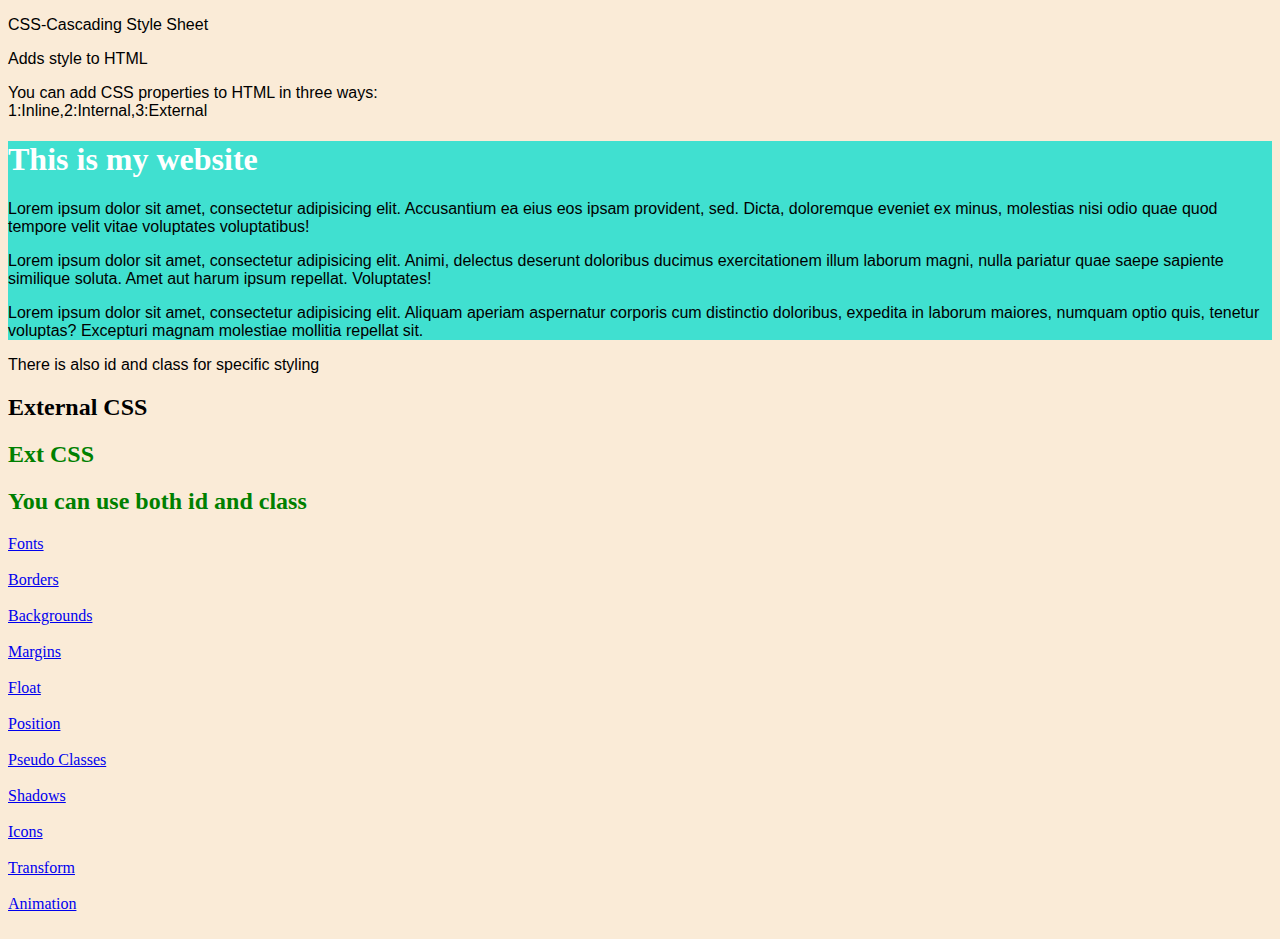
<file: index.html>
<!DOCTYPE html>
<html lang="en">
<head>
    <meta charset="UTF-8">
    <title>CSS Summary</title>
    <link rel="stylesheet" href="css/style.css">
    <link rel="shortcut icon" href="img/img_1.png" type="image/x-icon">
    <style>
        /*Internal CSS*/
        body{
            background-color: antiquewhite;
        }
        p{
            font-family: sans-serif;
        }
    </style>
</head>
<body>
<p>CSS-Cascading Style Sheet</p>
<p>Adds style to HTML</p>
<p>You can add CSS properties to HTML in three ways: <br>
1:Inline,2:Internal,3:External</p>

<!--Inline-->
<div style="background-color: turquoise">

<h1 style="color: white">This is my website</h1>

<p>Lorem ipsum dolor sit amet, consectetur adipisicing elit. Accusantium ea eius eos ipsam provident, sed. Dicta, doloremque eveniet ex minus, molestias nisi odio quae quod tempore velit vitae voluptates voluptatibus!</p>

<p>Lorem ipsum dolor sit amet, consectetur adipisicing elit. Animi, delectus deserunt doloribus ducimus exercitationem illum laborum magni, nulla pariatur quae saepe sapiente similique soluta. Amet aut harum ipsum repellat. Voluptates!</p>

<p>Lorem ipsum dolor sit amet, consectetur adipisicing elit. Aliquam aperiam aspernatur corporis cum distinctio doloribus, expedita in laborum maiores, numquam optio quis, tenetur voluptas? Excepturi magnam molestiae mollitia repellat sit.</p>
</div>
<!--External-->
    <p>There is also id and class for specific styling</p>
    <h2 id="ext">External CSS</h2>
    <h2 class="extn">Ext CSS</h2>
    <h2 id="ext2" class="extn2">You can use both id and class</h2>

<a href="fonts.html">Fonts</a>
<br><br>
<a href="borders.html">Borders</a>
<br><br>
<a href="backgrounds.html">Backgrounds</a>
<br><br>
<a href="margins.html">Margins</a>
<br><br>
<a href="float.html">Float</a>
<br><br>
<a href="position.html">Position</a>
<br><br>
<a href="pseudoclasses.html">Pseudo Classes</a>
<br><br>
<a href="shadows.html">Shadows</a>
<br><br>
<a href="icons.html">Icons</a>
<br><br>
<a href="transform.html">Transform</a>
<br><br>
<a href="animation.html">Animation</a>
<br><br>
</body>
</html>
</file>
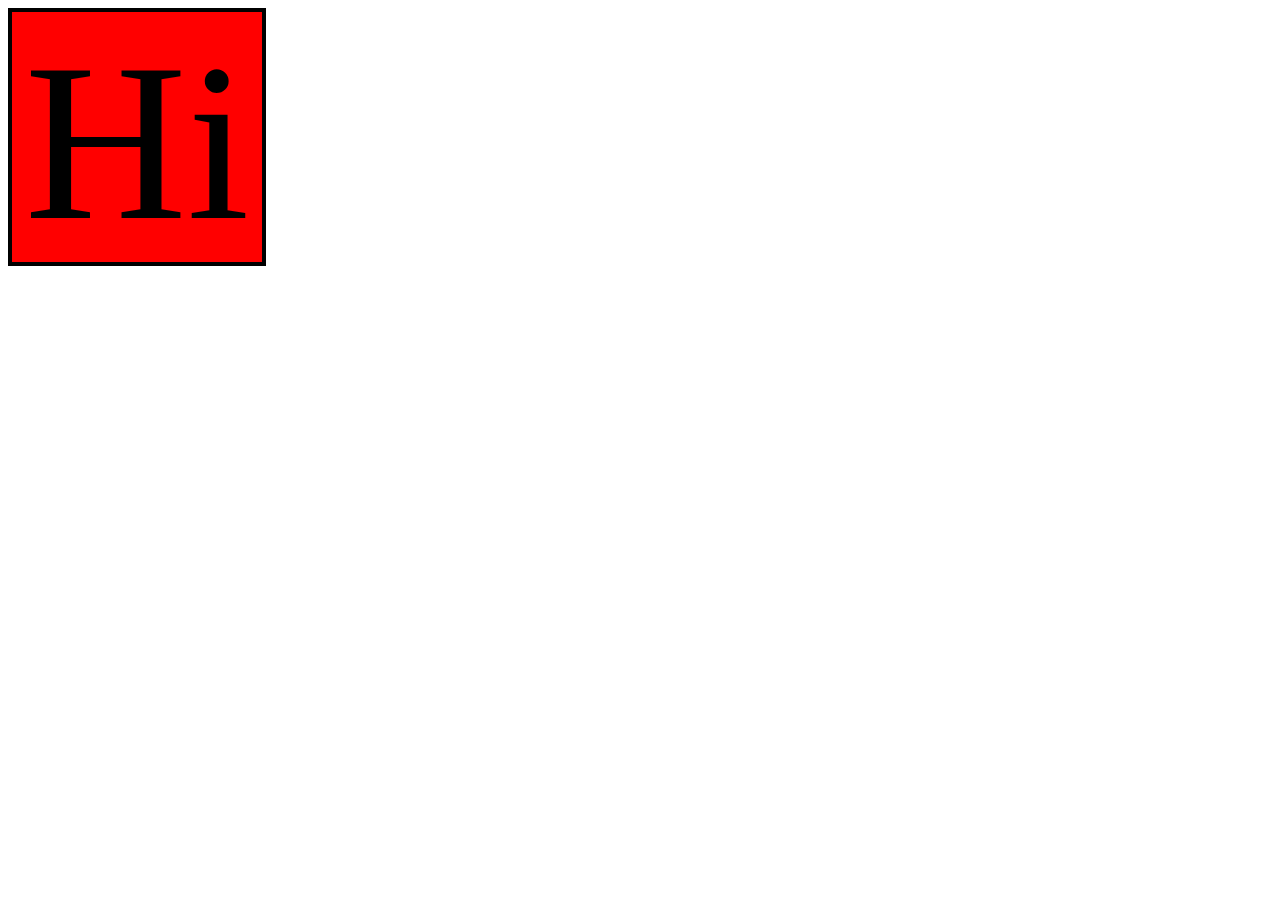
<file: animation.html>
<!DOCTYPE html>
<html lang="en">
<head>
    <meta charset="UTF-8">
    <title>Animation</title>
    <link rel="stylesheet" href="css/style3.css">
    <link rel="shortcut icon" href="img/img_1.png" type="image/x-icon">
</head>
<body>
<div id="bx">Hi</div>
<!--You can combine with pseudoclasses-->

</body>
</html>
</file>
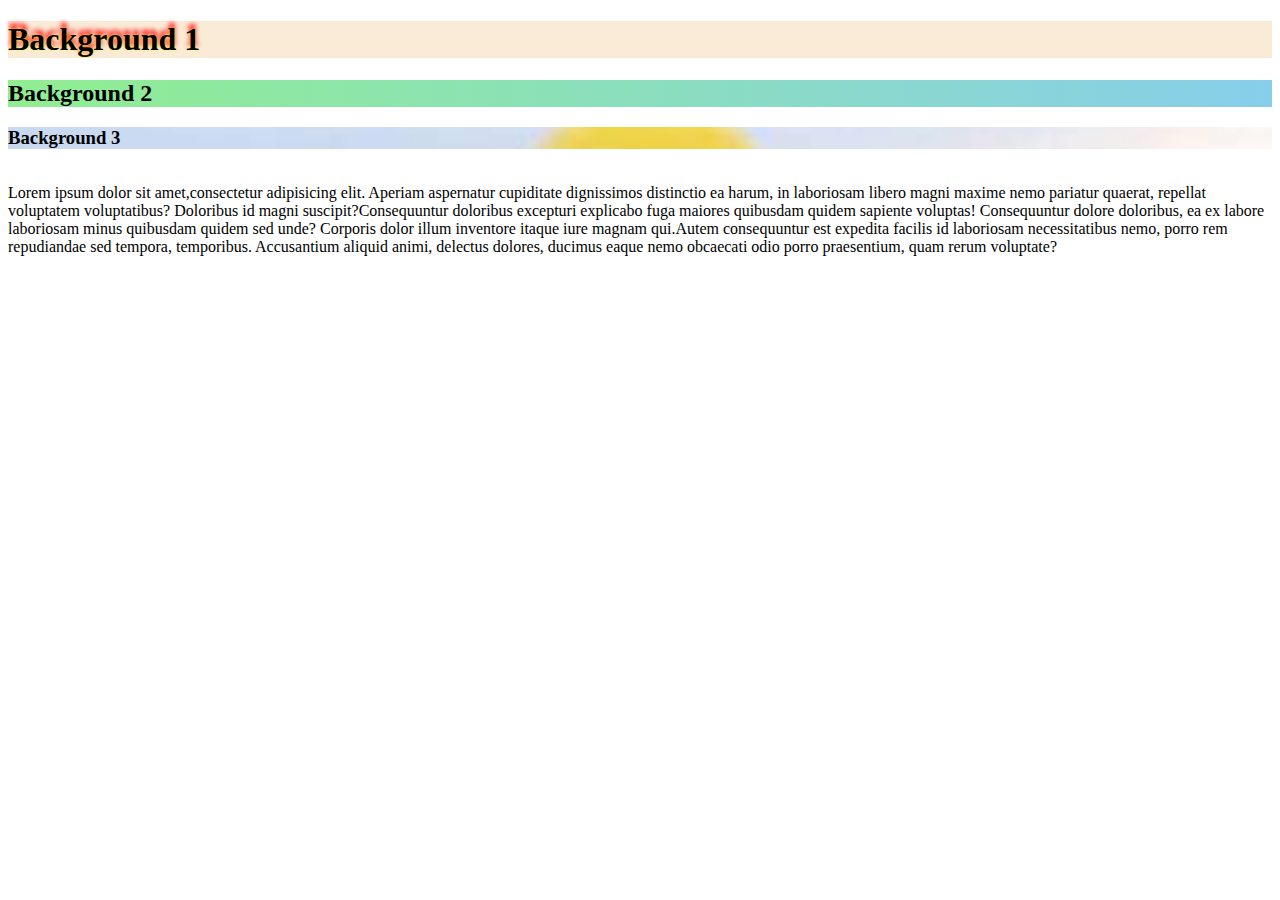
<file: backgrounds.html>
<!DOCTYPE html>
<html lang="en">
<head>
    <meta charset="UTF-8">
    <title>Backgrounds</title>
    <link rel="stylesheet" href="css/style2.css">
    <style>
        #b3{
    background-image: url("img/img.png");
    background-repeat: no-repeat;
    background-attachment: fixed;
    background-position: center;
    background-size: cover;
}
    </style>
    <link rel="shortcut icon" href="img/img_1.png" type="image/x-icon">
</head>
<body >
<div id="b1">
    <h1>Background 1</h1>
</div>
<div id="b2">
    <h2>Background 2</h2>
</div>
<div id="b3">
    <h3>Background 3</h3>
    <p><span>Lorem ipsum dolor sit amet,consectetur adipisicing elit. Aperiam aspernatur cupiditate dignissimos distinctio ea harum, in laboriosam libero magni maxime nemo pariatur quaerat, repellat voluptatem voluptatibus? Doloribus id magni suscipit?</span><span>Consequuntur doloribus excepturi explicabo fuga maiores quibusdam quidem sapiente voluptas! Consequuntur dolore doloribus, ea ex labore laboriosam minus quibusdam quidem sed unde? Corporis dolor illum inventore itaque iure magnam qui.</span><span>Autem consequuntur est expedita facilis id laboriosam necessitatibus nemo, porro rem repudiandae sed tempora, temporibus. Accusantium aliquid animi, delectus dolores, ducimus eaque nemo obcaecati odio porro praesentium, quam rerum voluptate?</span></p>
</div>
</body>
</html>
</file>
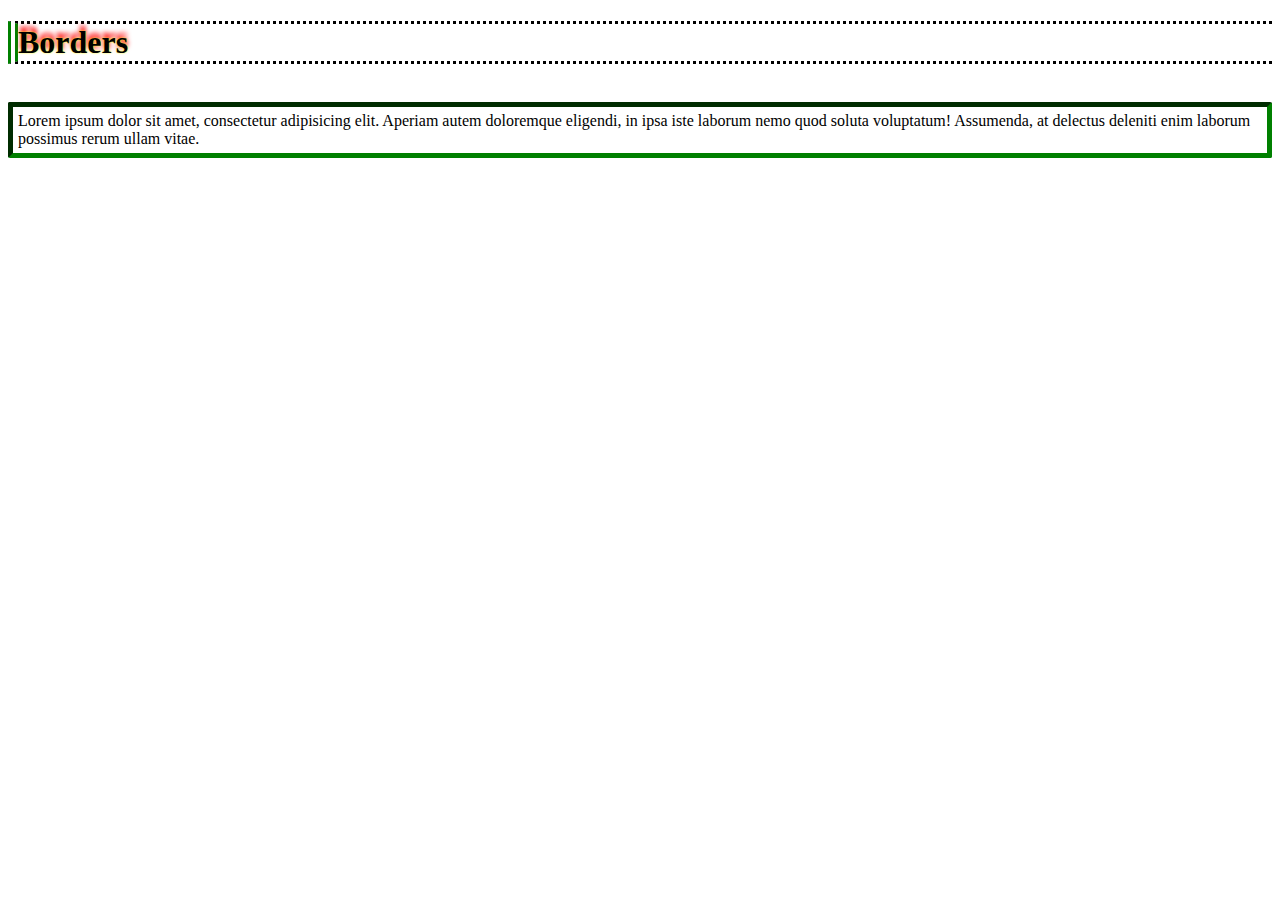
<file: borders.html>
<!DOCTYPE html>
<html lang="en">
<head>
    <meta charset="UTF-8">
    <title>Borders</title>
    <link rel="stylesheet" href="css/style2.css">
    <link rel="shortcut icon" href="img/img_1.png" type="image/x-icon">
</head>
<body>
<h1 id="p">Borders</h1>
<p class="p">
    Lorem ipsum dolor sit amet, consectetur adipisicing elit. Aperiam autem doloremque eligendi, in ipsa iste laborum nemo quod soluta voluptatum! Assumenda, at delectus deleniti enim laborum possimus rerum ullam vitae.
</p>
</body>
</html>
</file>
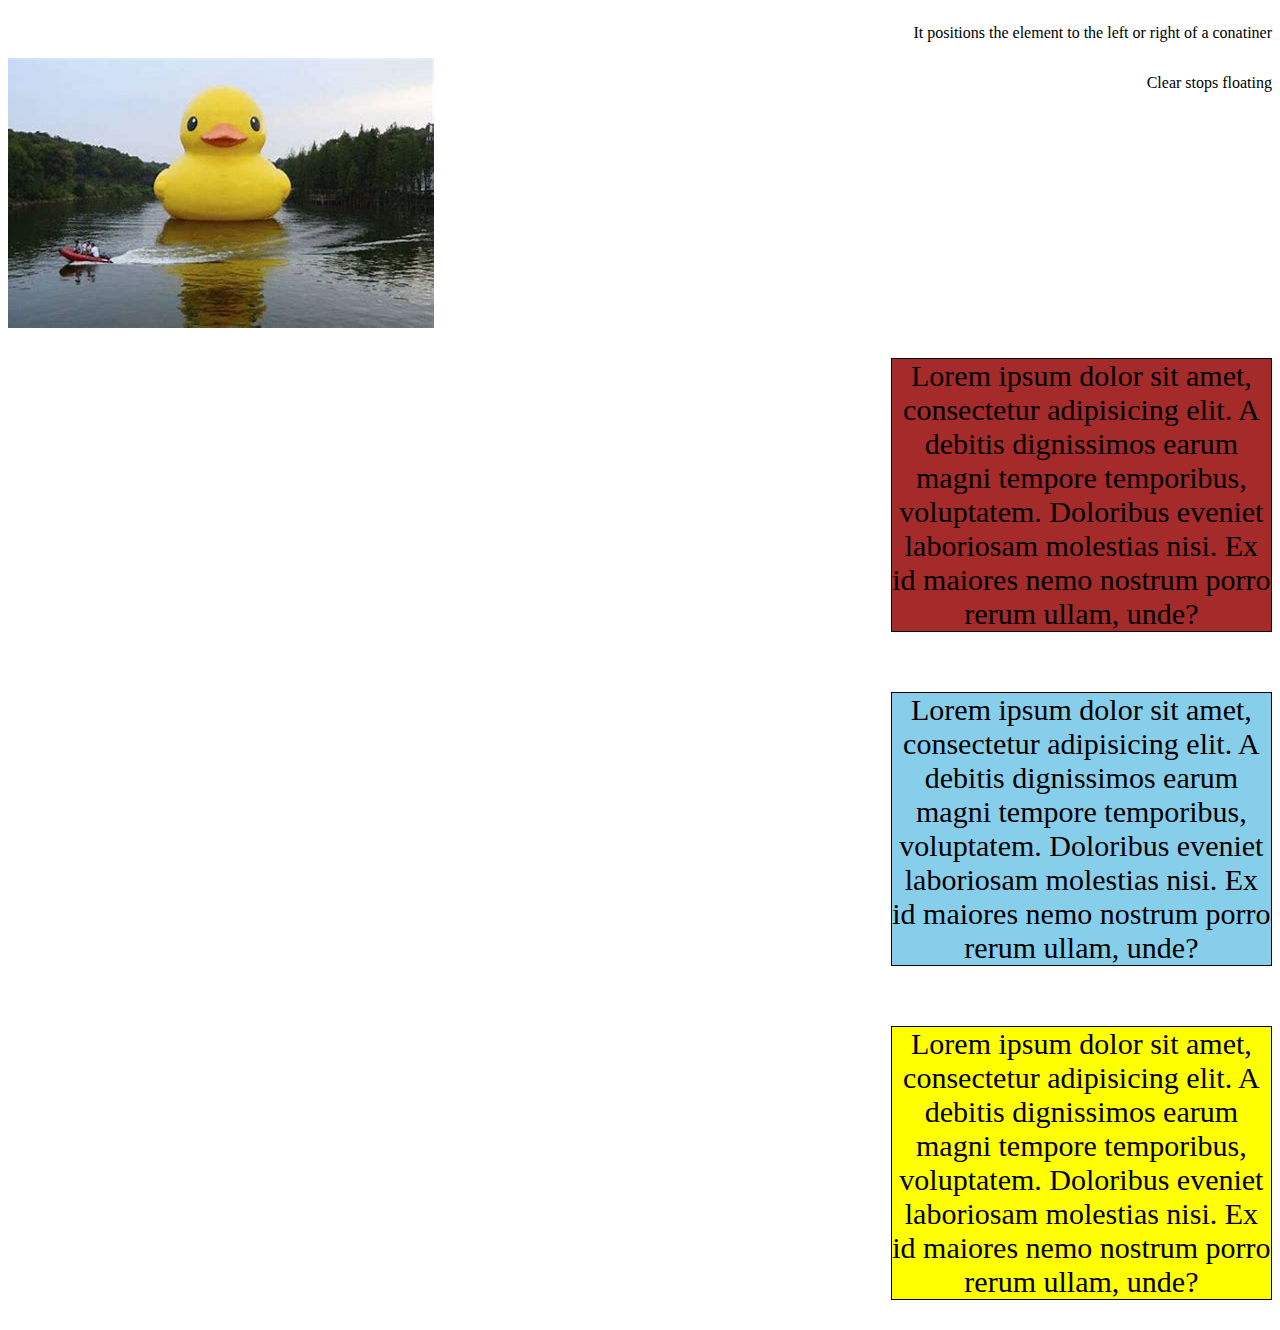
<file: float.html>
<!DOCTYPE html>
<html lang="en">
<head>
    <meta charset="UTF-8">
    <title>Float</title>
    <link rel="stylesheet" href="css/style2.css">
    <link rel="shortcut icon" href="img/img_1.png" type="image/x-icon">
</head>
<body>
<p>It positions the element to the left or right of a conatiner</p>
<p>Clear stops floating</p>
 <div id="bb">
<img src="img/img.png" alt="">
<p class="b1">Lorem ipsum dolor sit amet, consectetur adipisicing elit. A debitis dignissimos earum magni tempore temporibus, voluptatem. Doloribus eveniet laboriosam molestias nisi. Ex id maiores nemo nostrum porro rerum ullam, unde?</p>

<p class="b2">Lorem ipsum dolor sit amet, consectetur adipisicing elit. A debitis dignissimos earum magni tempore temporibus, voluptatem. Doloribus eveniet laboriosam molestias nisi. Ex id maiores nemo nostrum porro rerum ullam, unde?</p>

<p class="b3">Lorem ipsum dolor sit amet, consectetur adipisicing elit. A debitis dignissimos earum magni tempore temporibus, voluptatem. Doloribus eveniet laboriosam molestias nisi. Ex id maiores nemo nostrum porro rerum ullam, unde?</p>
</div>
</body>
</html>
</file>
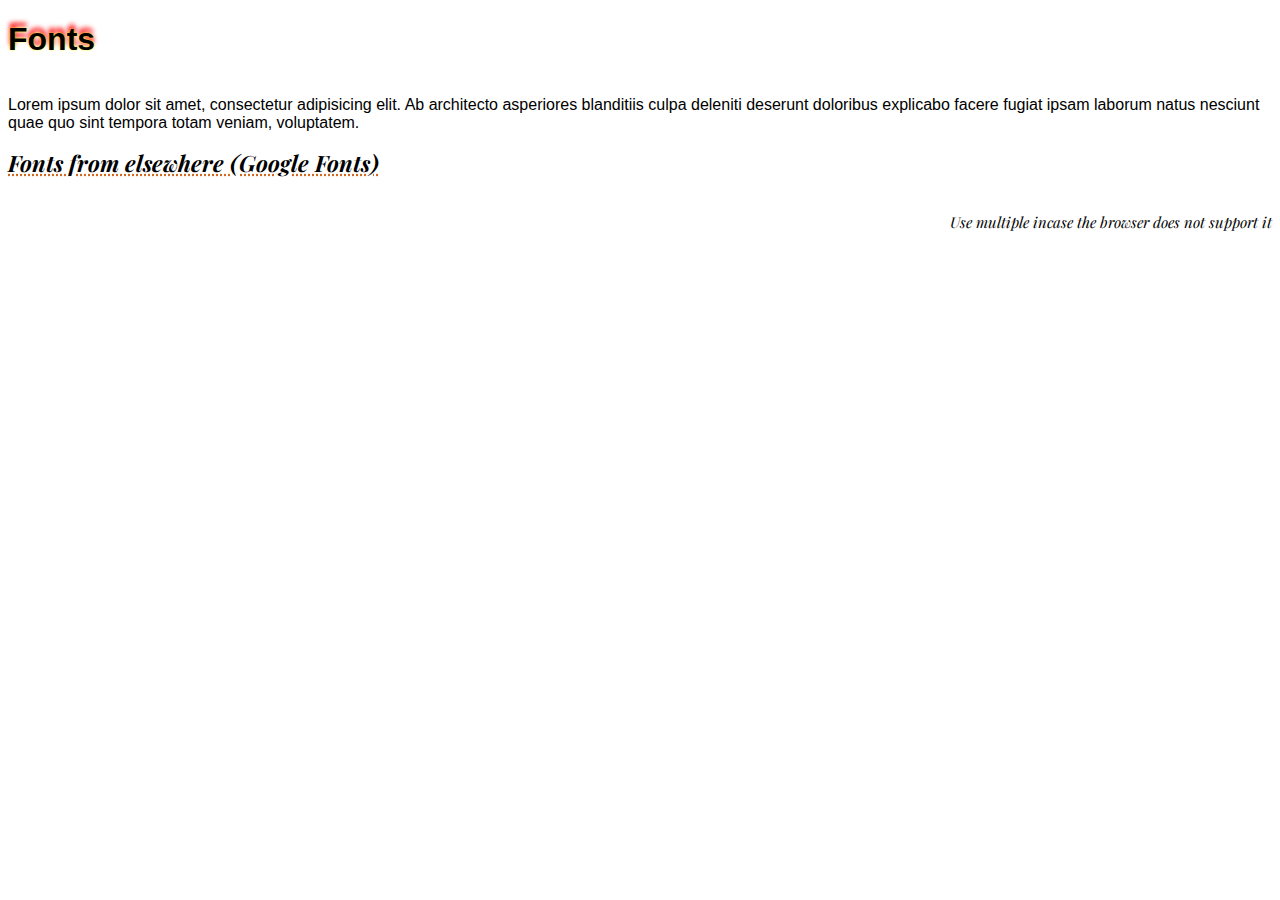
<file: fonts.html>
<!DOCTYPE html>
<html lang="en">
<head>
    <meta charset="UTF-8">
    <title>Fonts</title>
    <link rel="stylesheet" href="css/style2.css">
    <link href="https://fonts.googleapis.com/css2?family=Playfair+Display:ital,wght@0,400..900;1,400..900&display=swap" rel="stylesheet">
    <link rel="shortcut icon" href="img/img_1.png" type="image/x-icon">
</head>
<body>
<div class="ff">
<h1>
    Fonts
</h1>
<p>Lorem ipsum dolor sit amet, consectetur adipisicing elit. Ab architecto asperiores blanditiis culpa deleniti deserunt doloribus explicabo facere fugiat ipsam laborum natus nesciunt quae quo sint tempora totam veniam, voluptatem.</p>
</div>
<div id="el">
    <h2>Fonts from elsewhere (Google Fonts)</h2>
    <p>Use multiple incase the browser does not support it</p>
</div>
</body>
</html>
</file>
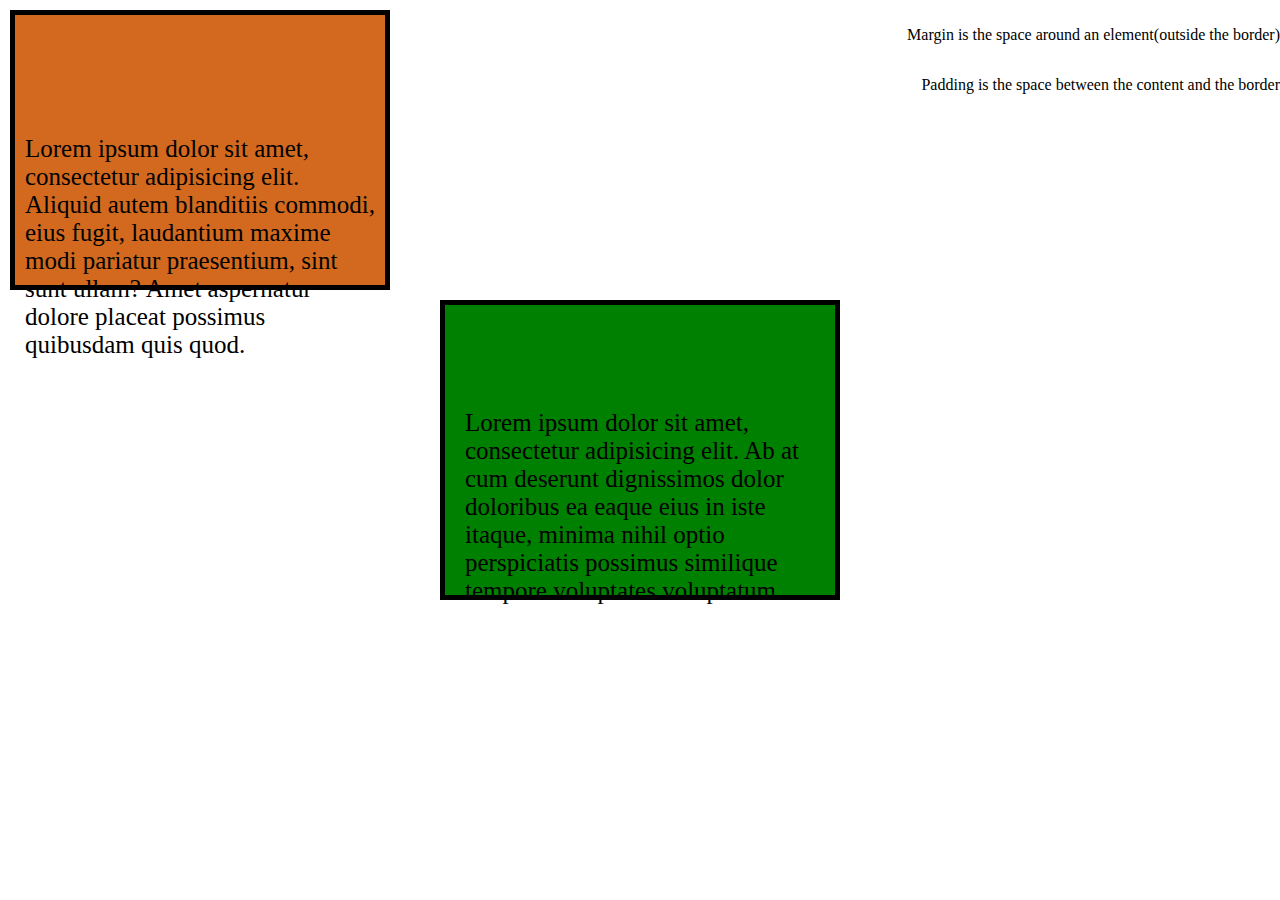
<file: margins.html>
<!DOCTYPE html>
<html lang="en">
<head>
    <meta charset="UTF-8">
    <title>Margins</title>
    <link rel="stylesheet" href="css/style2.css">
    <link rel="shortcut icon" href="img/img_1.png" type="image/x-icon">
</head>
<body id="m">
<p>Margin is the space around an element(outside the border)</p>
<p>Padding is the space between the content and the border</p>
<div id="box1">
<p>Lorem ipsum dolor sit amet, consectetur adipisicing elit. Aliquid autem blanditiis commodi, eius fugit, laudantium maxime modi pariatur praesentium, sint sunt ullam? Amet aspernatur dolore placeat possimus quibusdam quis quod.</p>

</div>

<div id="box2">
<p>Lorem ipsum dolor sit amet, consectetur adipisicing elit. Ab at cum deserunt dignissimos dolor doloribus ea eaque eius in iste itaque, minima nihil optio perspiciatis possimus similique tempore voluptates voluptatum.</p>

</div>

</body>
</html>
</file>
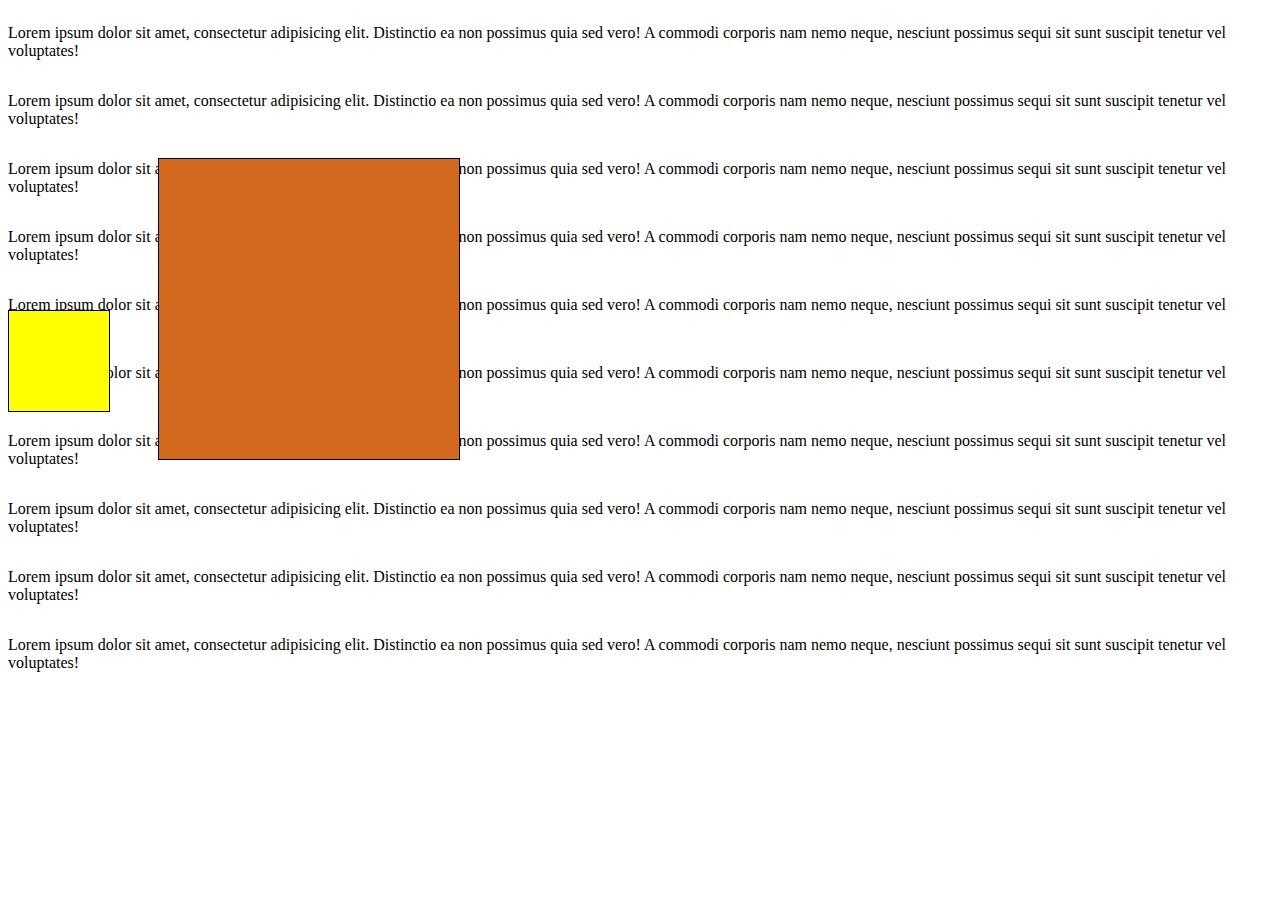
<file: position.html>
<!DOCTYPE html>
<html lang="en">
<head>
    <meta charset="UTF-8">
    <title>Position</title>
    <link rel="stylesheet" href="css/style2.css">
    <link rel="shortcut icon" href="img/img_1.png" type="image/x-icon">
</head>
<body>
<p>Lorem ipsum dolor sit amet, consectetur adipisicing elit. Distinctio ea non possimus quia sed vero! A commodi corporis nam nemo neque, nesciunt possimus sequi sit sunt suscipit tenetur vel voluptates!</p>
<p>Lorem ipsum dolor sit amet, consectetur adipisicing elit. Distinctio ea non possimus quia sed vero! A commodi corporis nam nemo neque, nesciunt possimus sequi sit sunt suscipit tenetur vel voluptates!</p>
<p>Lorem ipsum dolor sit amet, consectetur adipisicing elit. Distinctio ea non possimus quia sed vero! A commodi corporis nam nemo neque, nesciunt possimus sequi sit sunt suscipit tenetur vel voluptates!</p>
<p>Lorem ipsum dolor sit amet, consectetur adipisicing elit. Distinctio ea non possimus quia sed vero! A commodi corporis nam nemo neque, nesciunt possimus sequi sit sunt suscipit tenetur vel voluptates!</p>
<p>Lorem ipsum dolor sit amet, consectetur adipisicing elit. Distinctio ea non possimus quia sed vero! A commodi corporis nam nemo neque, nesciunt possimus sequi sit sunt suscipit tenetur vel voluptates!</p>

<div class="box1"></div>
<div class="box2"></div>

<p>Lorem ipsum dolor sit amet, consectetur adipisicing elit. Distinctio ea non possimus quia sed vero! A commodi corporis nam nemo neque, nesciunt possimus sequi sit sunt suscipit tenetur vel voluptates!</p>
<p>Lorem ipsum dolor sit amet, consectetur adipisicing elit. Distinctio ea non possimus quia sed vero! A commodi corporis nam nemo neque, nesciunt possimus sequi sit sunt suscipit tenetur vel voluptates!</p>
<p>Lorem ipsum dolor sit amet, consectetur adipisicing elit. Distinctio ea non possimus quia sed vero! A commodi corporis nam nemo neque, nesciunt possimus sequi sit sunt suscipit tenetur vel voluptates!</p>
<p>Lorem ipsum dolor sit amet, consectetur adipisicing elit. Distinctio ea non possimus quia sed vero! A commodi corporis nam nemo neque, nesciunt possimus sequi sit sunt suscipit tenetur vel voluptates!</p>
<p>Lorem ipsum dolor sit amet, consectetur adipisicing elit. Distinctio ea non possimus quia sed vero! A commodi corporis nam nemo neque, nesciunt possimus sequi sit sunt suscipit tenetur vel voluptates!</p>
</body>
</html>
</file>
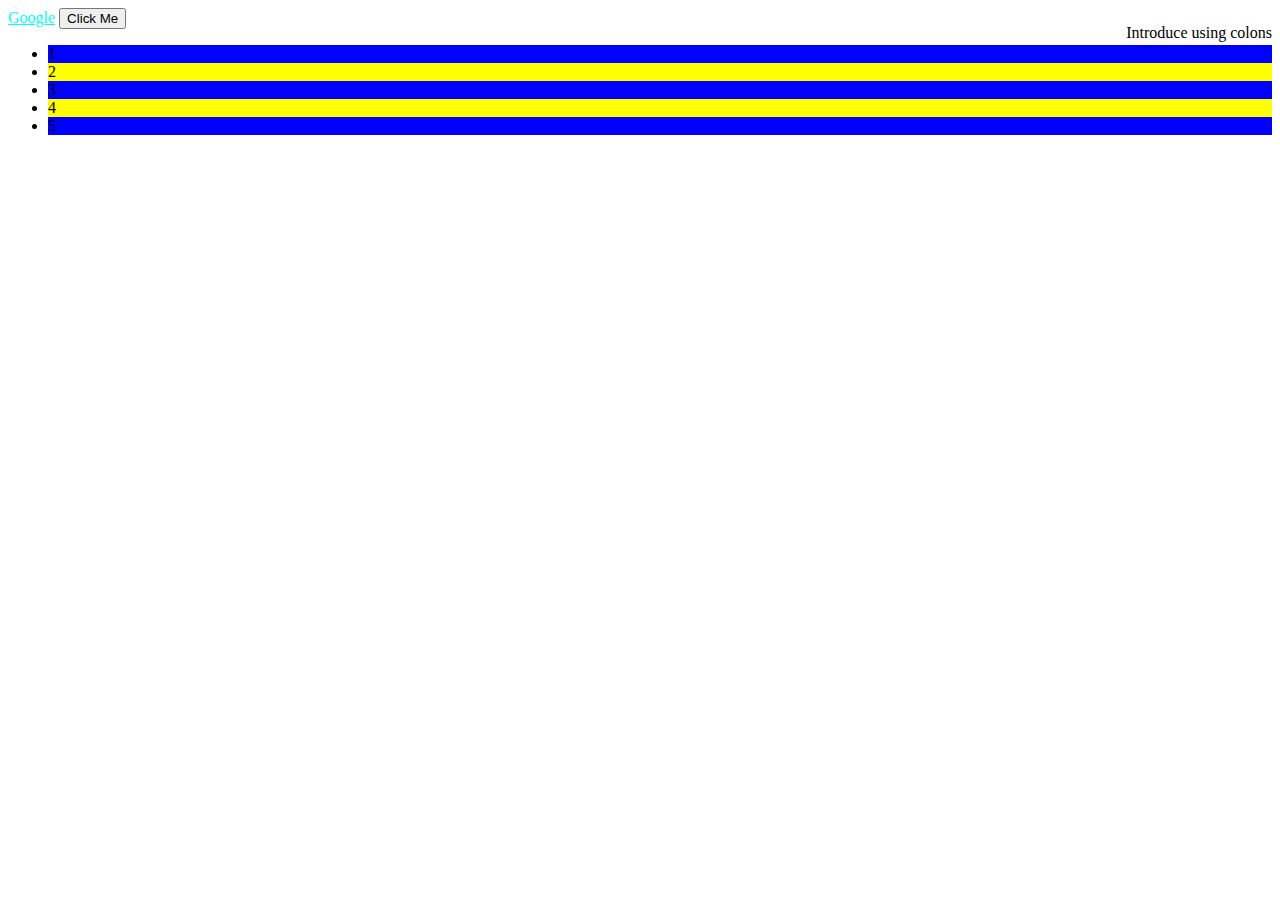
<file: pseudoclasses.html>
<!DOCTYPE html>
<html lang="en">
<head>
    <meta charset="UTF-8">
    <title>Pseudo</title>
    <link rel="stylesheet" href="css/style2.css">
    <link rel="shortcut icon" href="img/img_1.png" type="image/x-icon">
</head>
<body>
<p>Introduce using colons</p>
<a href="https://www.google.com/">Google</a>

<button>Click Me</button>

<ul>
    <li>1</li>
    <li>2</li>
    <li>3</li>
    <li>4</li>
    <li>5</li>
</ul>
</body>
</html>
</file>
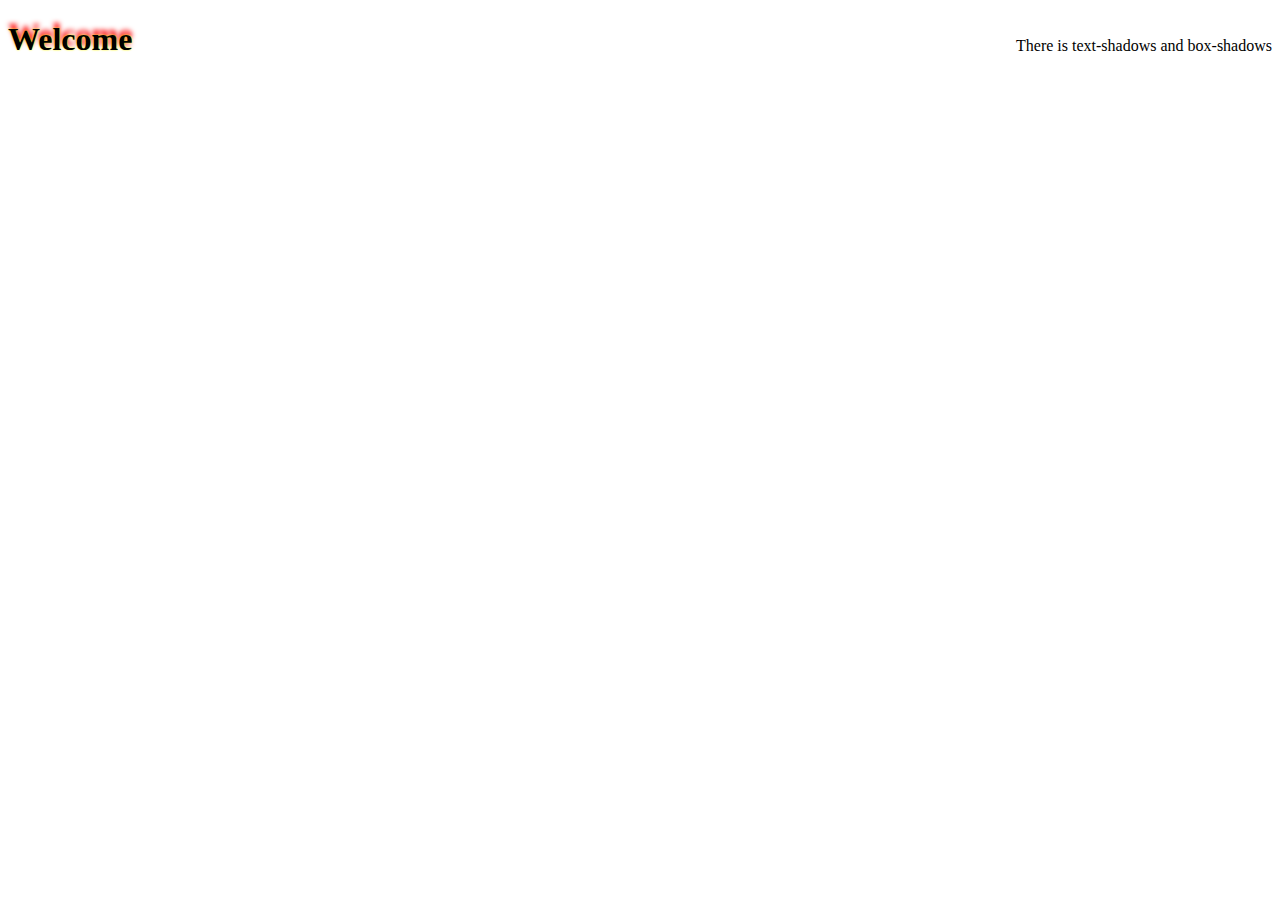
<file: shadows.html>
<!DOCTYPE html>
<html lang="en">
<head>
    <meta charset="UTF-8">
    <title>Shadows</title>
    <link rel="stylesheet" href="css/style2.css">
    <link rel="shortcut icon" href="img/img_1.png" type="image/x-icon">
</head>
<body>
<p id="2">There is text-shadows and box-shadows</p>

<h1>Welcome</h1>
</body>
</html>
</file>
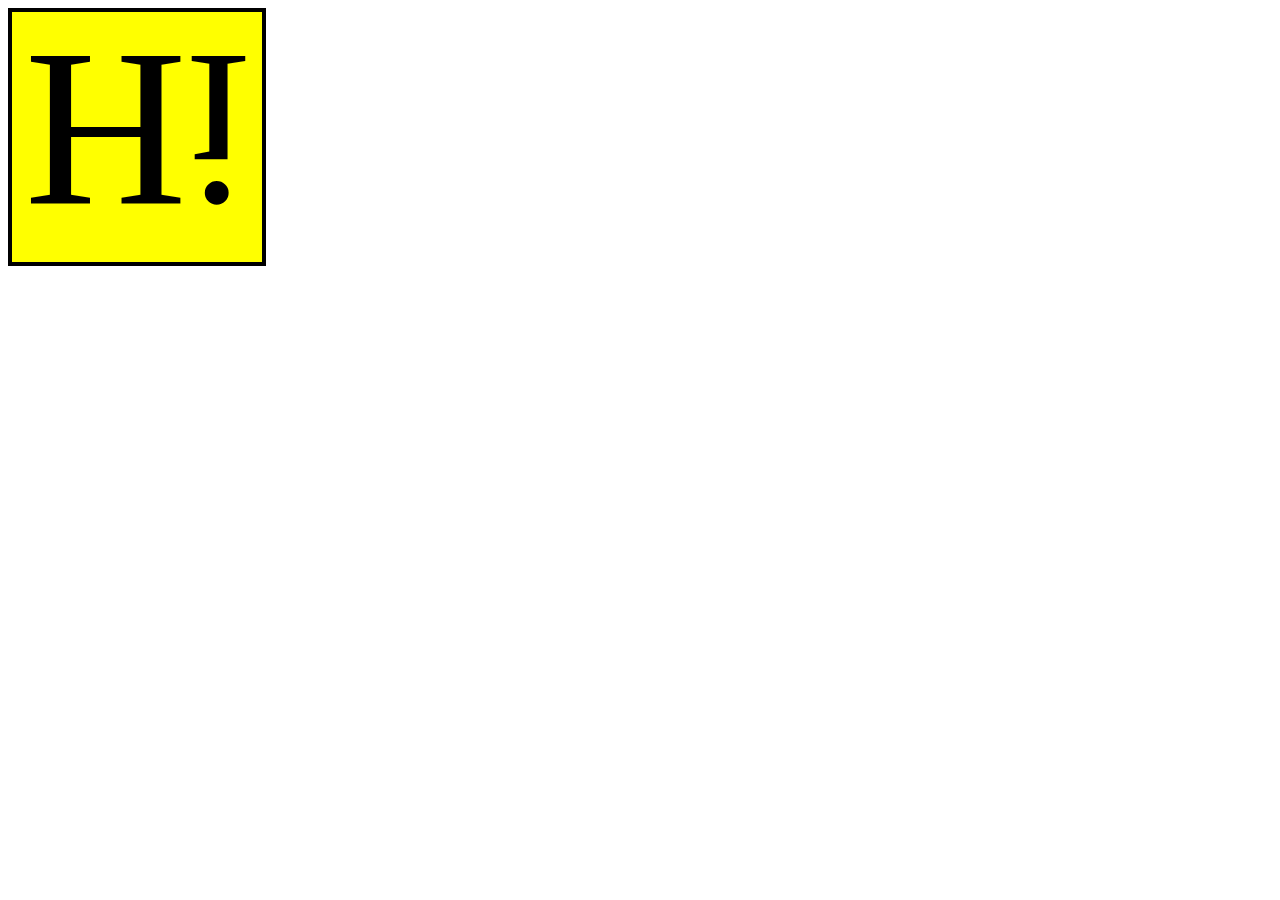
<file: transform.html>
<!DOCTYPE html>
<html lang="en">
<head>
    <meta charset="UTF-8">
    <title>Transform</title>
    <link rel="stylesheet" href="css/style2.css">
    <link rel="shortcut icon" href="img/img_1.png" type="image/x-icon">
</head>
<body>
<!--Mathematical transformations-->
<div id="bb1">Hi</div>
</body>
</html>
</file>
<file: css/style.css>
#ext{
  font-family: Algerian, serif;
}

.extn{
  color: green;
}

#ext2{
  font-family: Algerian, serif;
}

.extn2{
  color: green;
}
</file>
<file: css/style3.css>
#bx{
    width:250px ;
    height:250px ;
    border: 4px solid;
    font-size:225px ;
    text-align: center;
    background: red;

    /*animation: mySlide;*/
    /*animation-iteration-count: infinite;*/
    /*animation-duration: 5s;*/
    /*animation-play-state: running;*/
    /*animation-delay: 2s;*/
    /*animation-timing-function: ease;*/

    animation: 5s ease 2s infinite running mySlide;
}
@keyframes mySlide{
    from{margin-left: 100% ;}
    to{margin-left: 0% ;}
}
</file>
<file: css/style2.css>
.ff{
    font-family: sans-serif;
}

#el{
    font-family: "Playfair Display","sans-serif";
    font-style: oblique;
    font-weight: lighter;
    text-decoration: dotted chocolate underline;
    font-size: 15px;
}

.p{
    border-style: inset;
    border-width: 5px;
    border-color: green;
    border-radius: 2px;
    padding: 5px;
}

#p{
    border-top-style: dotted;
    border-bottom-style: dotted;
    border-left-style: double;
    border-left-width: 10px;
    border-left-color: green;
}

#b1{
    background-color: antiquewhite;
}

#b2{
    background: linear-gradient(to left, skyblue, lightgreen) no-repeat fixed;
}

#b3{
    background-image: url("img/img.png");
    background-repeat: no-repeat;
    background-attachment: fixed;
    background-position: center;
    background-size: cover;
}

#box1{
    border: 5px solid;
    width: 350px;
    height: 250px;
    font-size: 25px;
    background: chocolate;
    padding: 10px;
    margin-top:10px ;
    margin-bottom:10px  ;
    margin-left:10px  ;
}

#box2{
    border: 5px solid;
    width: 350px;
    height: 250px;
    font-size: 25px;
    background: green;
    padding: 20px;
    margin-right: auto;
    margin-left: auto;
}

#m{
    margin: 0px;
}

.b1{
    width:30% ;
    height:70% ;
    border:1px solid ;
    font-size:30px ;
    text-align: center;
    background: brown;

}


.b2{
    width:30% ;
    height:70% ;
    border:1px solid ;
    font-size:30px ;
    text-align: center;
    background: skyblue;
}


.b3{
    width:30% ;
    height:70% ;
    border: 1px solid;
    font-size:30px ;
    text-align: center;
    background: yellow;
}

img{
    float: left;
    /*clear: right;*/
}
p{
    float: right;
    clear: both;
}

.box1{
    border: 1px solid;
    height:300px ;
    width:300px ;
    background-color: chocolate;
    position: relative;
    top: 150px;
    left: 150px;
}

.box2{
    border: 1px solid;
    height:100px ;
    width:100px ;
    background-color: yellow;

    position:absolute ;
    /*sticky*/
    /*fixed*/
 }

a:link{
    color: cyan;
}
a:visited{
    color: red;
}
a:hover{
    color: green;
}
a:active{
    color: yellow;
}

button:hover{
    background-color: brown;
}
button:active{
    color: white;
}

li:nth-child(even){
    background-color: yellow;
}
li:nth-child(odd){
    background-color: blue;
}



h1{
    text-shadow: 0px 0px 2px yellow , 0px -5px 5px red;

}
h1:hover{
    box-shadow: 5px 5px 5px red;
}

.bi bi-twitter{
    color: cyan;
}

#bb1{
    width:250px ;
    height:250px ;
    border: 4px solid;
    font-size:225px ;
    text-align: center;
    background: yellow;

    transform: rotateX(180deg);

}
</file>
